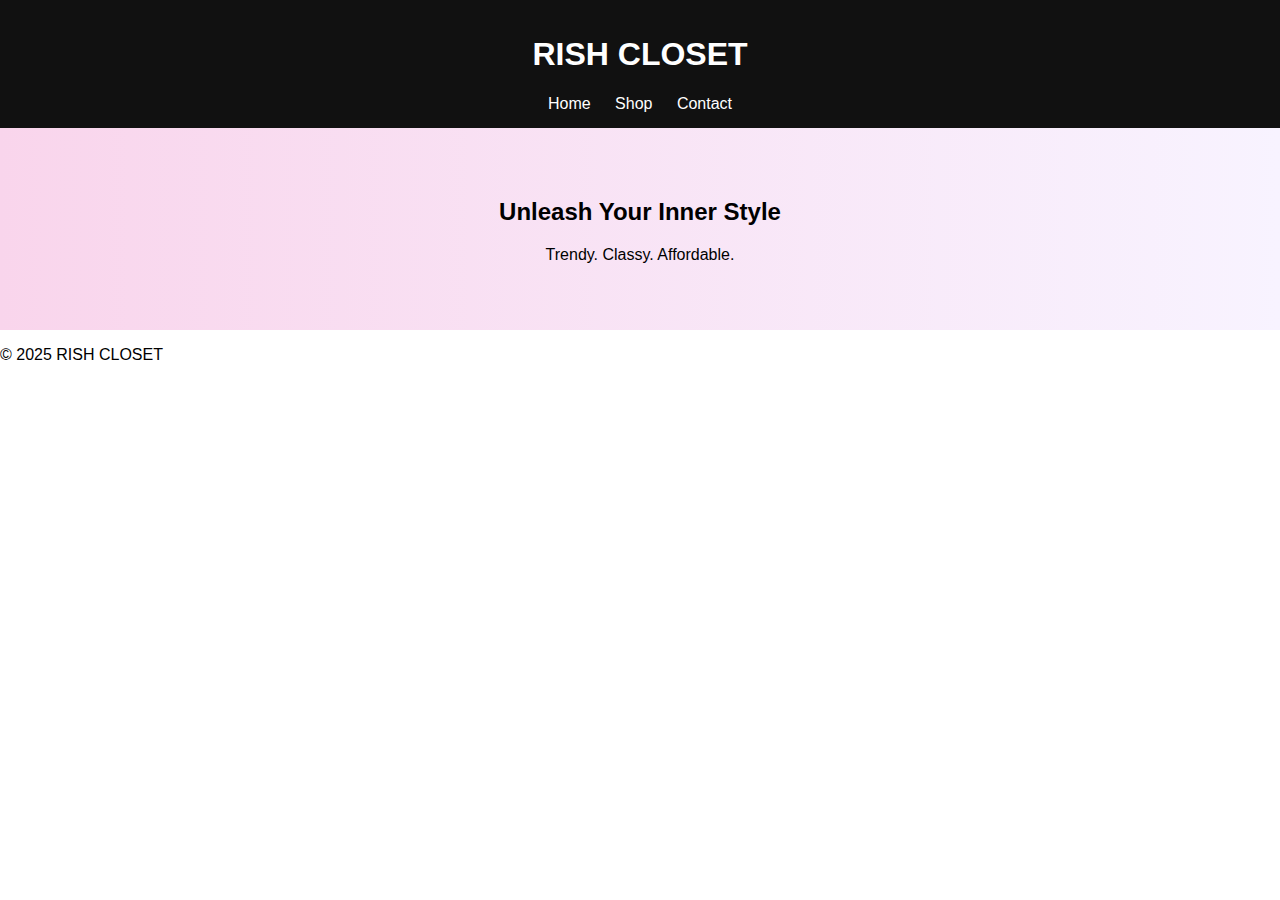
<file: index.html>
<!DOCTYPE html>
<html lang="en">
<head>
  <meta charset="UTF-8">
  <title>RISH CLOSET</title>
  <link rel="stylesheet" href="styles.css">
</head>
<body>
  <header>
    <h1>RISH CLOSET</h1>
    <nav>
      <a href="index.html">Home</a>
      <a href="shop.html">Shop</a>
      <a href="contact.html">Contact</a>
    </nav>
  </header>

  <section class="hero">
    <h2>Unleash Your Inner Style</h2>
    <p>Trendy. Classy. Affordable.</p>
  </section>

  <footer>
    <p>&copy; 2025 RISH CLOSET</p>
  </footer>
</body>
</html>
</file>
<file: styles.css>
body {
  font-family: sans-serif;
  margin: 0;
  padding: 0;
  background: #fff;
}

header {
  background-color: #111;
  color: white;
  padding: 15px;
  text-align: center;
}

nav a {
  margin: 10px;
  color: #fff;
  text-decoration: none;
}

.hero {
  padding: 50px;
  text-align: center;
  background: linear-gradient(to right, #f9d5ec, #f8f3ff);
}
</file>
